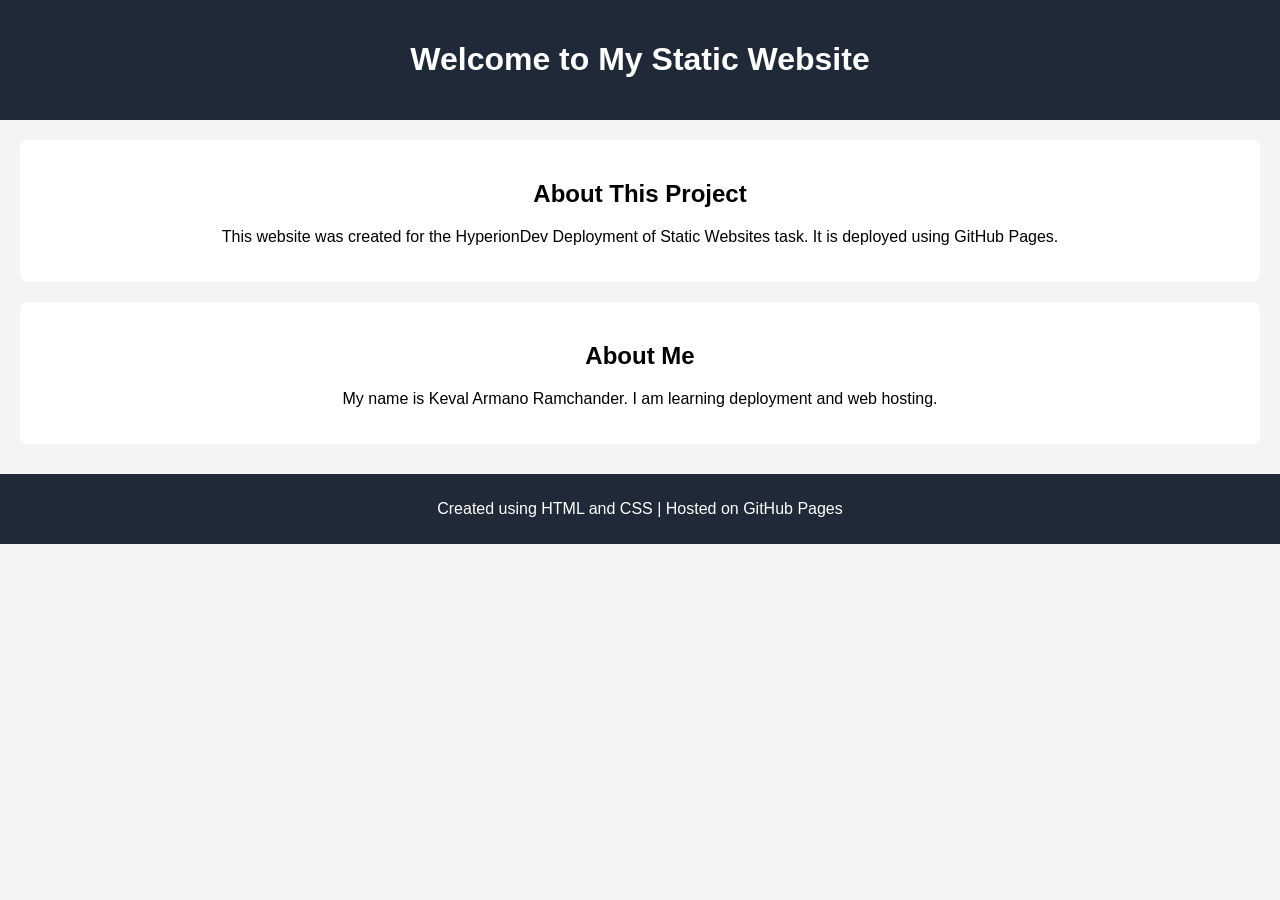
<file: index.html>
<!DOCTYPE html>
<html>
<head>
    <title>My Static Website</title>
    <link rel="stylesheet" href="style.css">
</head>
<body>

    <header>
        <h1>Welcome to My Static Website</h1>
    </header>

    <section>
        <h2>About This Project</h2>
        <p>
            This website was created for the HyperionDev Deployment of Static Websites task.
            It is deployed using GitHub Pages.
        </p>
    </section>

    <section>
        <h2>About Me</h2>
        <p>
            My name is Keval Armano Ramchander. I am learning deployment and web hosting.
        </p>
    </section>

    <footer>
        <p>Created using HTML and CSS | Hosted on GitHub Pages</p>
    </footer>

</body>
</html>
</file>
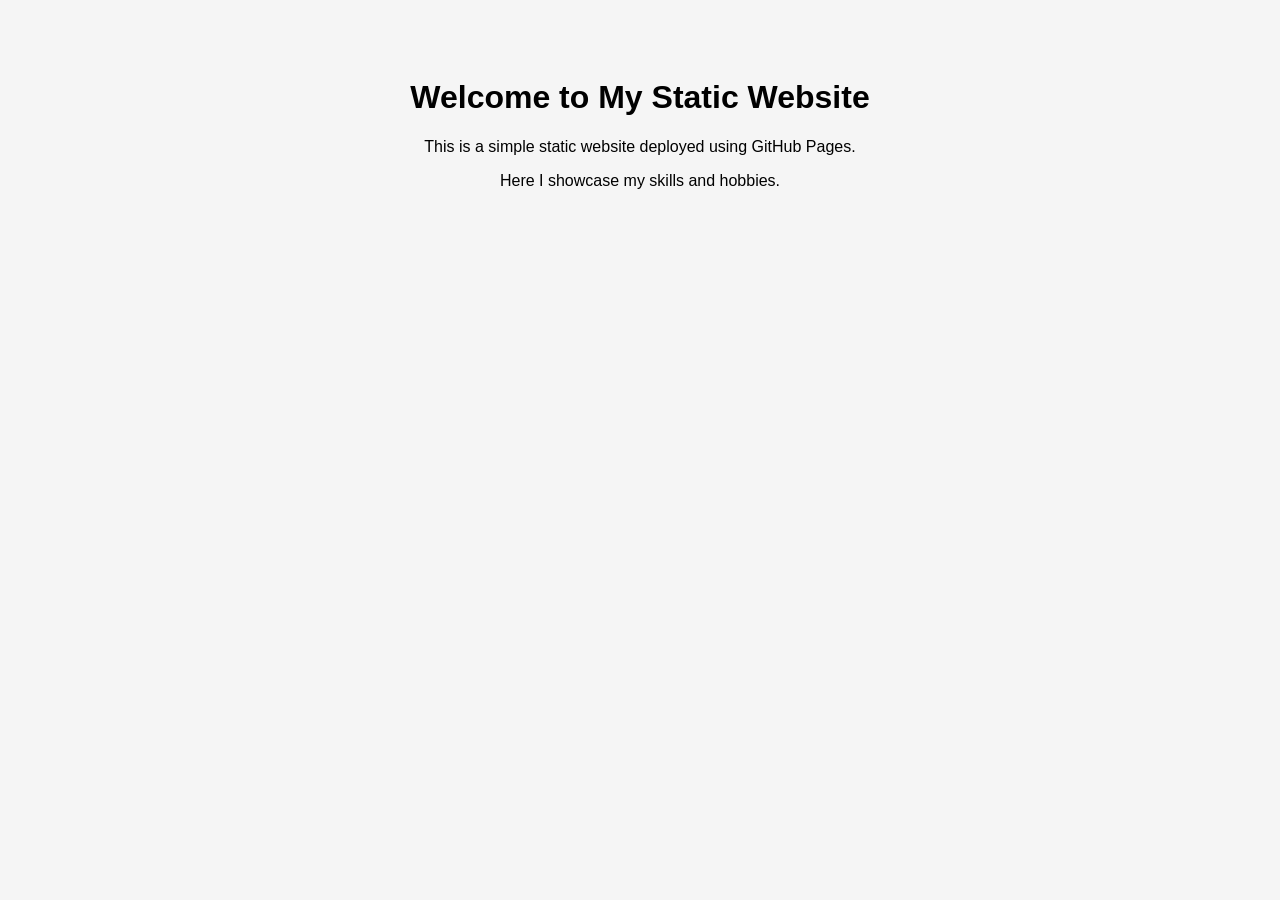
<file: Practical_Task_1_Static_Website/index.html>
<!DOCTYPE html>
<html lang="en">
<head>
    <meta charset="UTF-8">
    <title>Static Website</title>
    <link rel="stylesheet" href="style.css">
</head>
<body>
    <h1>Welcome to My Static Website</h1>
    <p>This is a simple static website deployed using GitHub Pages.</p>
    <p> Here I showcase my skills and hobbies.</p>
</body>
</html>
</file>
<file: style.css>
body {
    font-family: Arial, sans-serif;
    margin: 0;
    padding: 0;
    background-color: #f4f4f4;
    text-align: center;
}

header {
    background-color: #1f2937;
    color: white;
    padding: 20px;
}

section {
    padding: 20px;
    margin: 20px;
    background-color: white;
    border-radius: 8px;
}

footer {
    background-color: #1f2937;
    color: white;
    padding: 10px;
    margin-top: 30px;
}
</file>
<file: Practical_Task_1_Static_Website/style.css>
body {
    font-family: Arial, sans-serif;
    background-color: #f5f5f5;
    text-align: center;
    padding-top: 50px;
}
</file>
